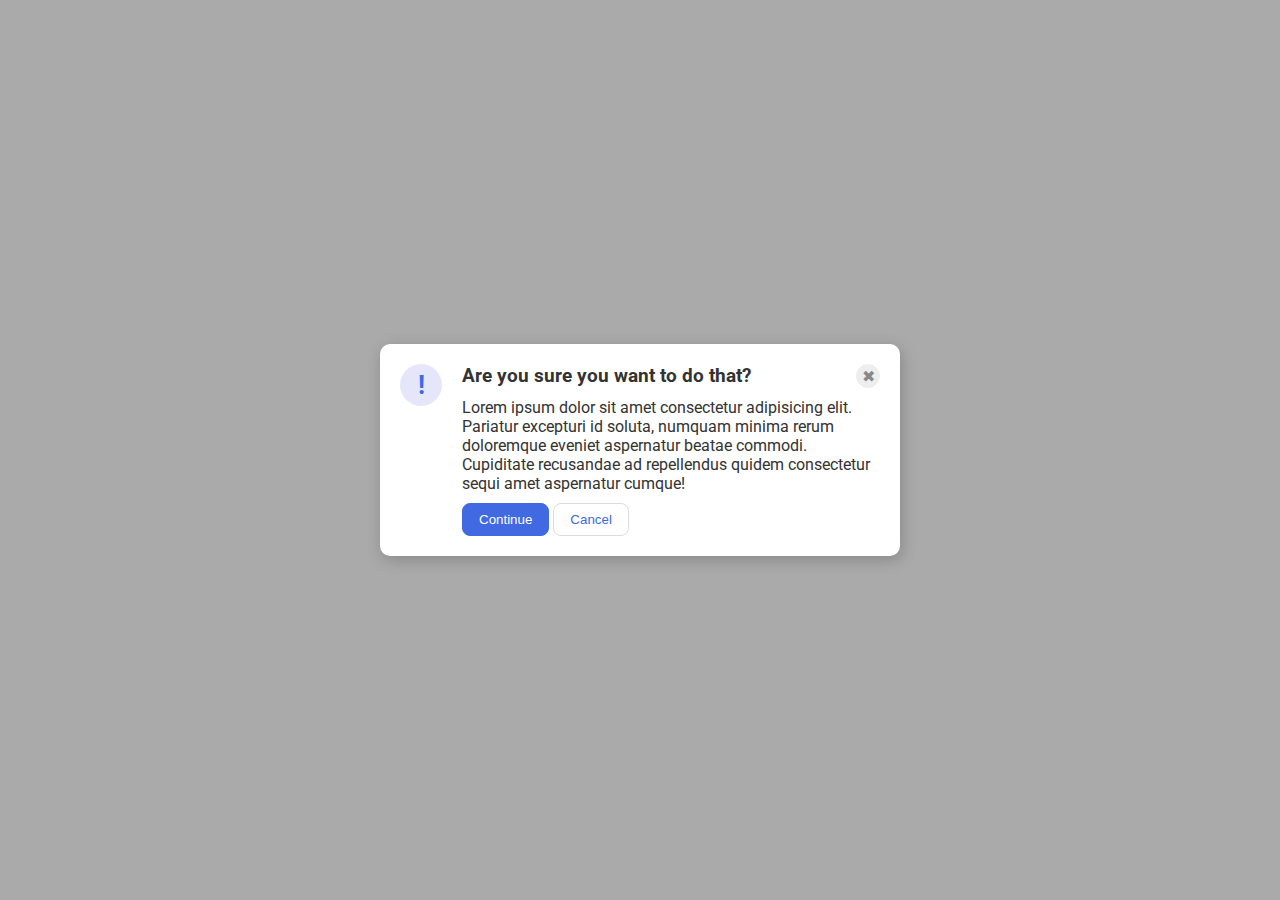
<file: flex/05-flex-modal/index.html>
<!DOCTYPE html>
<html lang="en">

<head>
  <meta charset="UTF-8">
  <meta http-equiv="X-UA-Compatible" content="IE=edge">
  <meta name="viewport" content="width=device-width, initial-scale=1.0">
  <link rel="stylesheet" href="style.css">
  <title>Modal</title>
</head>

<body>
  <div class="modal">
    <div class="icon">!</div>
    <div class="content">
      <div class="header">Are you sure you want to do that?<button class="close-button">✖</button></div>
      <div class="text">Lorem ipsum dolor sit amet consectetur adipisicing elit. Pariatur excepturi id soluta, numquam
        minima rerum doloremque eveniet aspernatur beatae commodi. Cupiditate recusandae ad repellendus quidem
        consectetur sequi amet aspernatur cumque!</div>
      <button class="continue">Continue</button>
      <button class="cancel">Cancel</button>
    </div>
  </div>
</body>

</html>
</file>
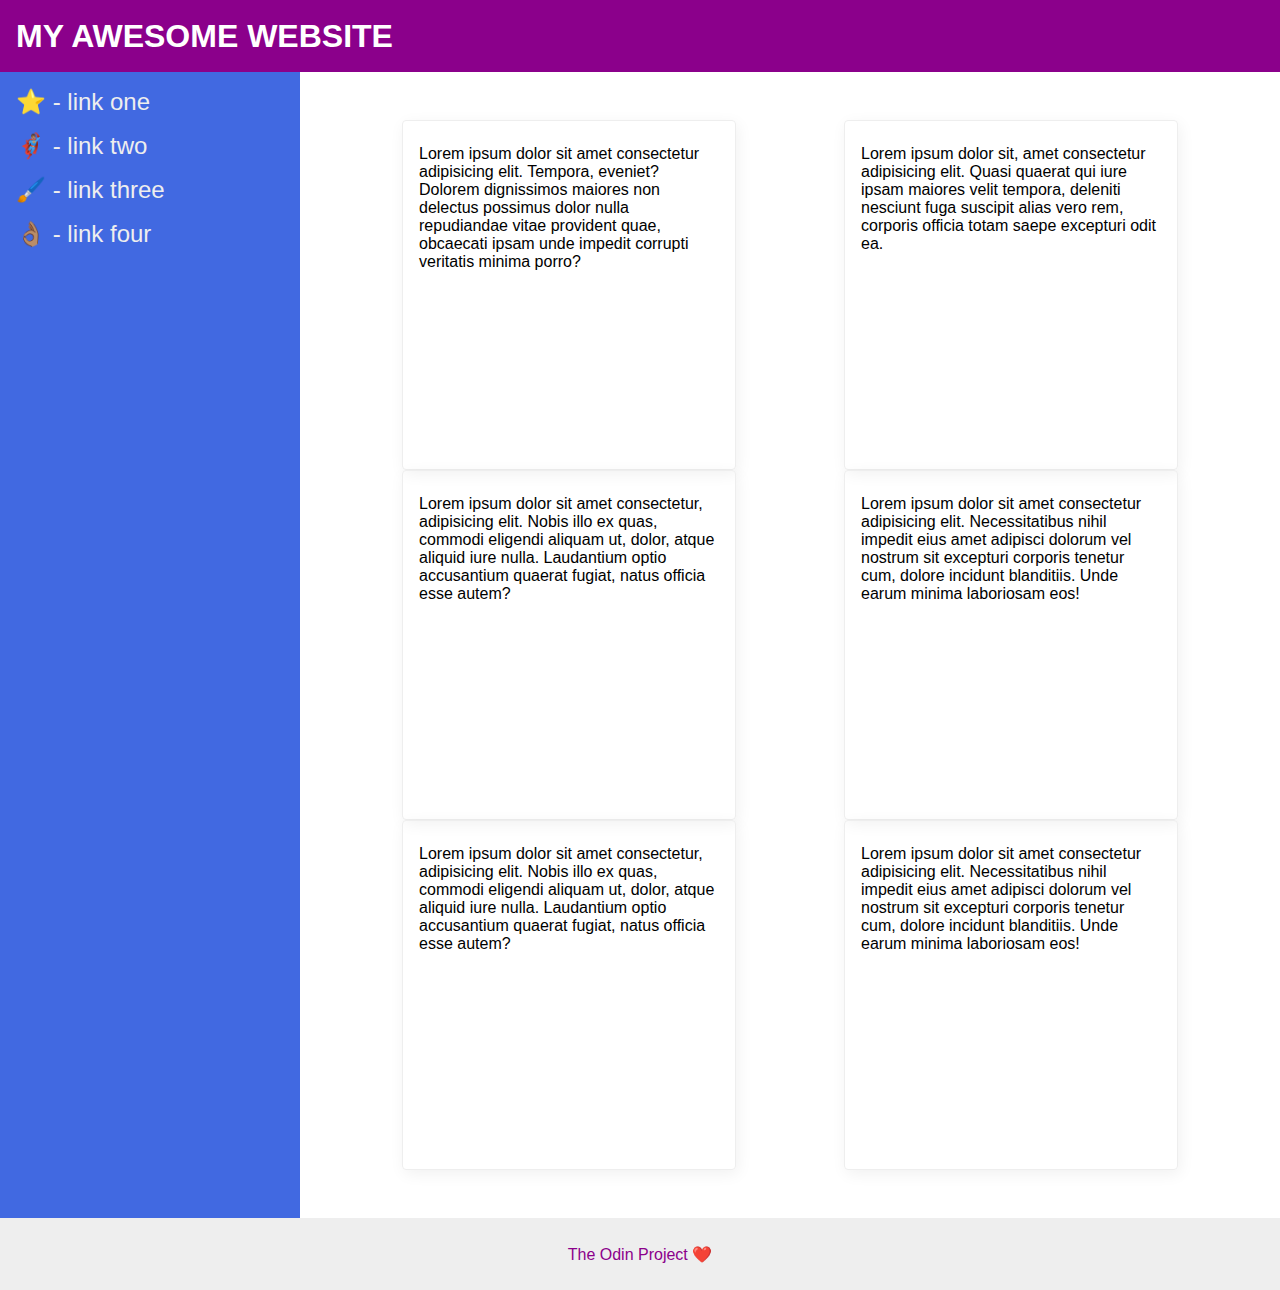
<file: flex/07-flex-layout-2/index.html>
<!DOCTYPE html>
<html lang="en">

<head>
  <meta charset="UTF-8">
  <meta http-equiv="X-UA-Compatible" content="IE=edge">
  <meta name="viewport" content="width=device-width, initial-scale=1.0">
  <title>The Holy Grail</title>
  <link rel="stylesheet" href="style.css">
</head>

<body>
  <div class="header">
    MY AWESOME WEBSITE
  </div>

  <div class="content">
    <div class="sidebar">
      <ul>
        <li><a href="#">⭐ - link one</a></li>
        <li><a href="#">🦸🏽‍♂️ - link two</a></li>
        <li><a href="#">🖌️ - link three</a></li>
        <li><a href="#">👌🏽 - link four</a></li>
      </ul>
    </div>

  <div class="cards">
    <div class="card">Lorem ipsum dolor sit amet consectetur adipisicing elit. Tempora, eveniet? Dolorem dignissimos
      maiores non delectus possimus dolor nulla repudiandae vitae provident quae, obcaecati ipsam unde impedit corrupti
      veritatis minima porro?</div>
    <div class="card">Lorem ipsum dolor sit, amet consectetur adipisicing elit. Quasi quaerat qui iure ipsam maiores
      velit
      tempora, deleniti nesciunt fuga suscipit alias vero rem, corporis officia totam saepe excepturi odit ea.</div>
    <div class="card">Lorem ipsum dolor sit amet consectetur, adipisicing elit. Nobis illo ex quas, commodi eligendi
      aliquam ut, dolor, atque aliquid iure nulla. Laudantium optio accusantium quaerat fugiat, natus officia esse
      autem?
    </div>
    <div class="card">Lorem ipsum dolor sit amet consectetur adipisicing elit. Necessitatibus nihil impedit eius amet
      adipisci dolorum vel nostrum sit excepturi corporis tenetur cum, dolore incidunt blanditiis. Unde earum minima
      laboriosam eos!</div>
    <div class="card">Lorem ipsum dolor sit amet consectetur, adipisicing elit. Nobis illo ex quas, commodi eligendi
      aliquam ut, dolor, atque aliquid iure nulla. Laudantium optio accusantium quaerat fugiat, natus officia esse
      autem?
    </div>
    <div class="card">Lorem ipsum dolor sit amet consectetur adipisicing elit. Necessitatibus nihil impedit eius amet
      adipisci dolorum vel nostrum sit excepturi corporis tenetur cum, dolore incidunt blanditiis. Unde earum minima
      laboriosam eos!</div>
    </div>  
  </div>

  <div class="footer">
    The Odin Project ❤️
  </div>
</body>

</html>
</file>
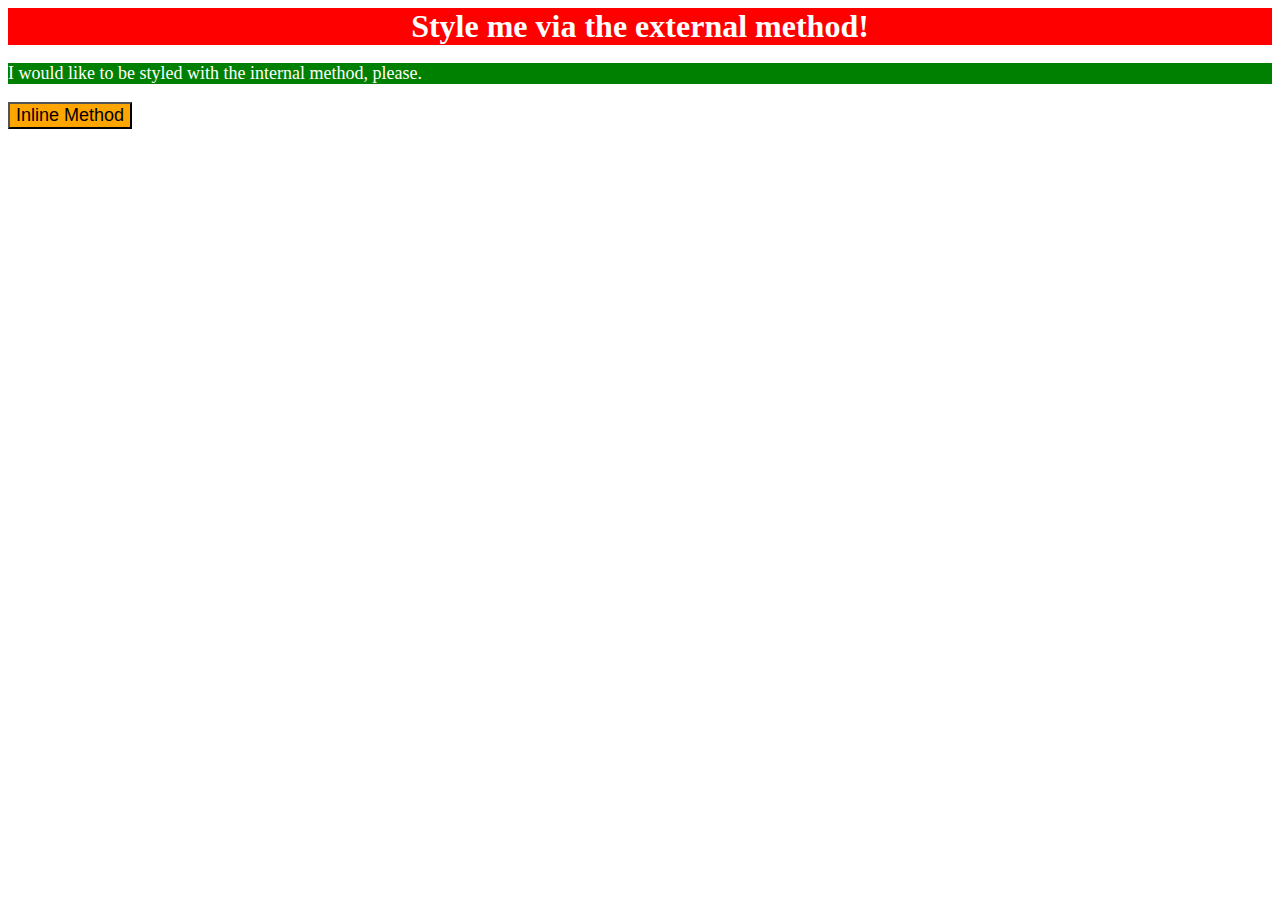
<file: foundations/01-css-methods/index.html>
<!DOCTYPE html>
<html lang="en">
  <head>
    <meta charset="UTF-8">
    <meta http-equiv="X-UA-Compatible" content="IE=edge">
    <meta name="viewport" content="width=device-width, initial-scale=1.0">
    <title>Methods for Adding CSS</title>
    <link rel="stylesheet" href="style.css">
    <style>
      p {
        color: white;
        background-color: green;
        font-size: 18px;
      }
    </style>
  </head>
  <body>
    <div>Style me via the external method!</div>
    <p>I would like to be styled with the internal method, please.</p>
    <button style="background-color: orange;font-size: 18px;">Inline Method</button>
  </body>
</html>
</file>
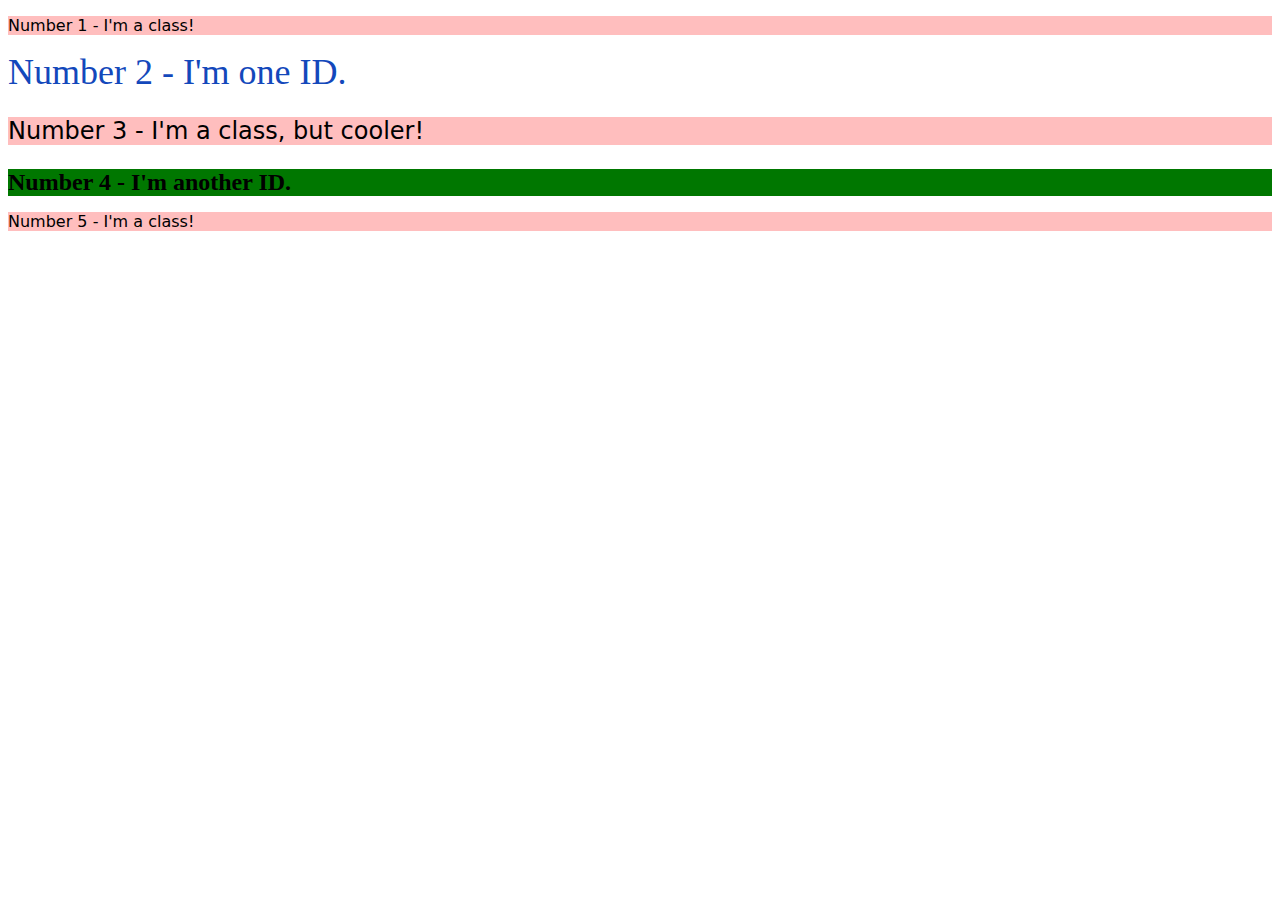
<file: foundations/02-class-id-selectors/index.html>
<!DOCTYPE html>
<html lang="en">
  <head>
    <meta charset="UTF-8">
    <meta http-equiv="X-UA-Compatible" content="IE=edge">
    <meta name="viewport" content="width=device-width, initial-scale=1.0">
    <title>Class and ID Selectors</title>
    <link rel="stylesheet" href="style.css">
  </head>
  <body>
    <p class="odd">Number 1 - I'm a class!</p>
    <div id="second">Number 2 - I'm one ID.</div>
    <p class="odd third">Number 3 - I'm a class, but cooler!</p>
    <div id="fourth">Number 4 - I'm another ID.</div>
    <p class="odd">Number 5 - I'm a class!</p>
  </body>
</html>
</file>
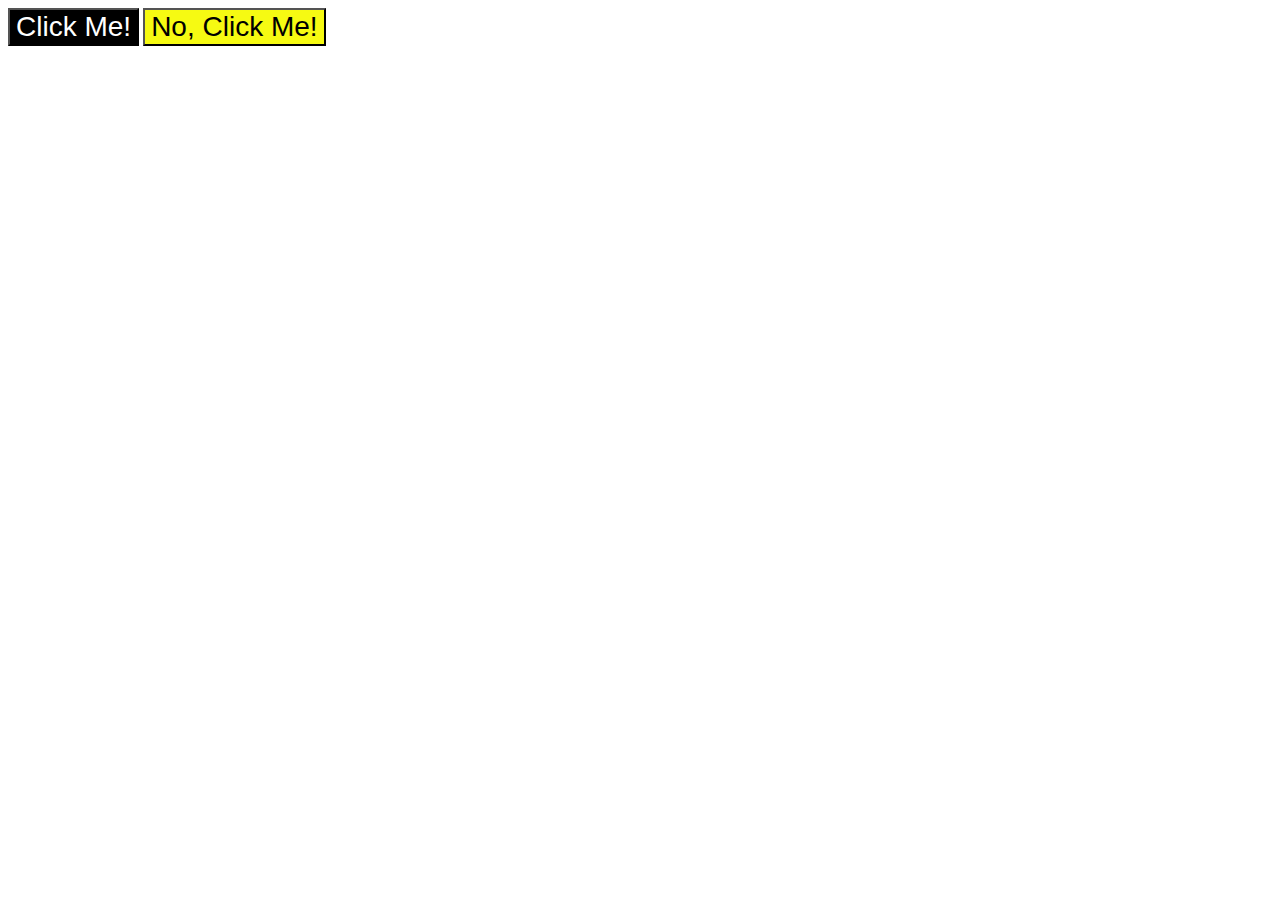
<file: foundations/03-grouping-selectors/index.html>
<!DOCTYPE html>
<html lang="en">
  <head>
    <meta charset="UTF-8">
    <meta http-equiv="X-UA-Compatible" content="IE=edge">
    <meta name="viewport" content="width=device-width, initial-scale=1.0">
    <title>Grouping Selectors</title>
    <link rel="stylesheet" href="style.css">
  </head>
  <body>
    <button class="yes">Click Me!</button>
    <button class="no">No, Click Me!</button>
  </body>
</html>
</file>
<file: flex/05-flex-modal/style.css>
@import url('https://fonts.googleapis.com/css2?family=Roboto:wght@400;700&display=swap');

html, body {
  height: 100%;
}

body {
  font-family: Roboto, sans-serif;
  margin: 0;
  background: #aaa;
  color: #333;
  /* I'll give you this one for free lol */
  display: flex;
  align-items: center;
  justify-content: center;
}

.modal {
  background: white;
  width: 480px;
  border-radius: 10px;
  box-shadow: 2px 4px 16px rgba(0,0,0,.2);
  padding: 20px;
  gap: 20px;
  display: flex;
}

.header {
  font-weight: bold;
  font-size: larger;
  display: flex;
}

.header, .text {
  margin-bottom: 10px;
}

.icon {
  color: royalblue;
  font-size: 26px;
  font-weight: 700;
  background: lavender;
  width: 42px;
  height: 42px;
  border-radius: 50%;
  display: flex;
  align-items: center;
  justify-content: center;
  flex-shrink: 0;
}

.close-button {
  background: #eee;
  border-radius: 50%;
  color: #888;
  font-weight: 400;
  font-size: 16px;
  height: 24px;
  width: 24px;
  display: flex;
  align-items: center;
  justify-content: center;
  border: 1px solid #eee;
  padding: 0;
  margin-left: auto;
}

button {
  cursor: pointer;
  padding: 8px 16px;
  border-radius: 8px;
}

button.continue {
  background: royalblue;
  border: 1px solid royalblue;
  color: white;
}

button.cancel {
  background: white;
  border: 1px solid #ddd;
  color: royalblue;
}
</file>
<file: flex/07-flex-layout-2/style.css>
body {
  font-family: -apple-system, BlinkMacSystemFont, 'Segoe UI', Roboto, Oxygen, Ubuntu, Cantarell, 'Open Sans', 'Helvetica Neue', sans-serif;
  margin: 0;
  min-height: 100vh;
  display: flex;
  flex-direction: column;
}

.header {
  height: 72px;
  background: darkmagenta;
  color: white;
  font-size: 32px;
  font-weight: 900;
  align-content: center;
  padding-left: 16px;
}

.content {
  flex: 1;
  display: flex;
}

.footer {
  height: 72px;
  background: #eee;
  color: darkmagenta;
  text-align: center;
  align-content: center;
}

.sidebar {
  width: 300px;
  background: royalblue;
  box-sizing: border-box;
  display: flex;
  flex-shrink: 0;
  padding: 16px;
}

.sidebar ul {
  margin: 0;
  padding: 0;
  list-style-type: none;
  display: flex;
  flex-direction: column;
  gap: 16px;
}

a {
  text-decoration: none;
  color: #eee;
  font-size: 24px;
}

.cards {
  display: flex;
  flex-wrap: wrap;
  padding: 48px;
  justify-content: space-around;
}

.card {
  border: 1px solid #eee;
  box-shadow: 2px 4px 16px rgba(0,0,0,.06);
  border-radius: 4px;
  text-wrap: wrap;
  width: 300px;
  height: 300px;
  padding: 24px 16px;
}
</file>
<file: foundations/01-css-methods/style.css>
div {
    color: white;
    background-color: red;
    font-size: 32px;
    text-align: center;
    font-weight: bold;
}
</file>
<file: foundations/02-class-id-selectors/style.css>
.odd {
    background-color: rgb(255, 190, 190);
    font-family: 'Verdana', 'DejaVu Sans', 'sans-serif';
}

#second {
    color: rgb(19, 72, 187);
    font-size: 36px;
}

.odd.third {
    font-size: 24px;
}

#fourth {
    background-color: rgb(0, 119, 0);
    font-weight: bold;
    font-size: 24px;
}
</file>
<file: foundations/03-grouping-selectors/style.css>
.yes,
.no {
    font-size: 28px;
    font-family: 'Helvetica', 'Times New Roman', 'sans-serif';
}

.yes {
    background-color: #000000;
    color: #ffffff;
}

.no {
    background-color: #f6fa12;
}
</file>
